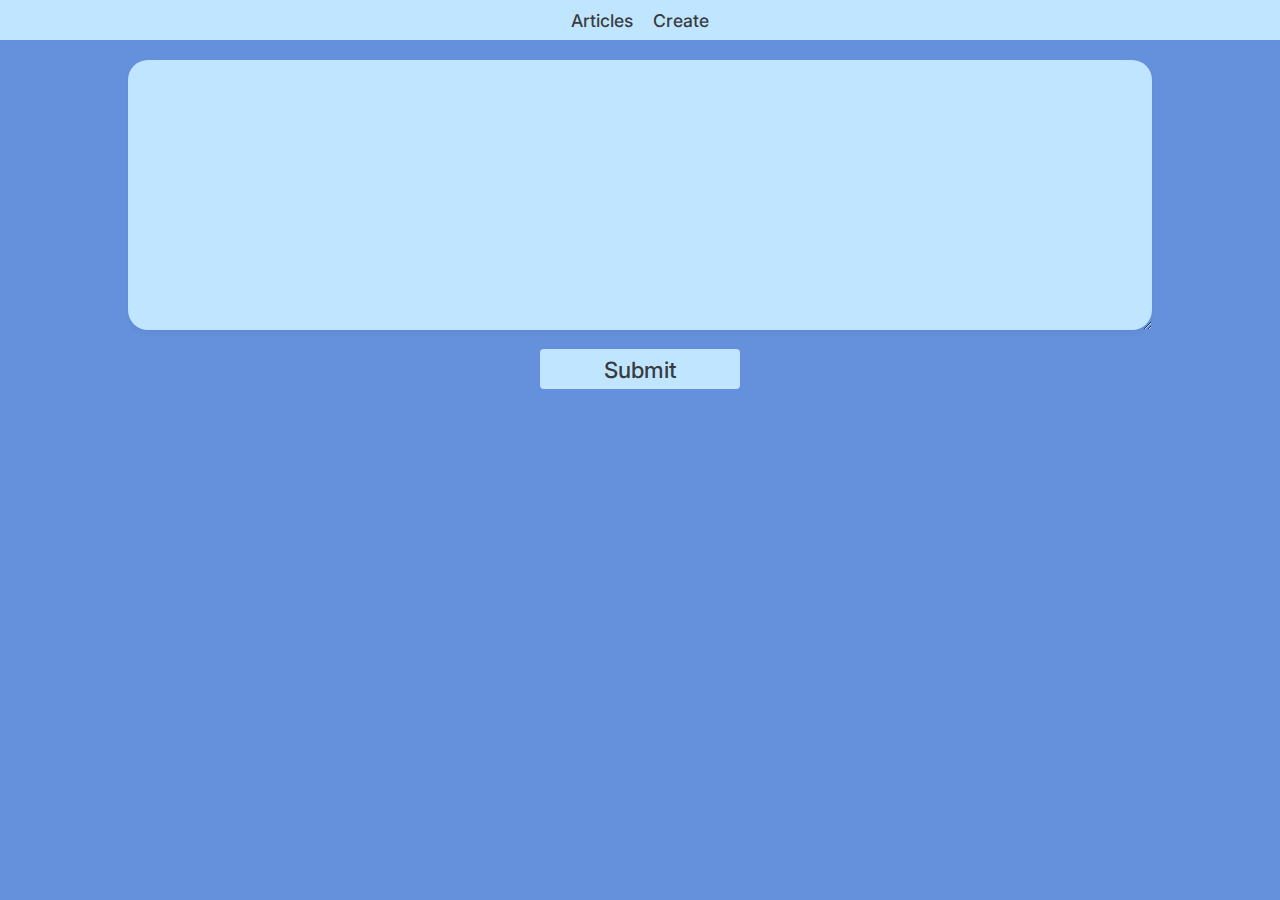
<file: create.html>
<!DOCTYPE html>
<html lang="en">

<head>
    <meta charset="UTF-8">
    <meta name="viewport" content="width=device-width, initial-scale=1.0">
    <link rel="stylesheet" href="style.css">
    <title>Blogs</title>
</head>

<body>
    <header>
        <nav>
            <ul>
                <a href="https://project2-w7cb.vercel.app/">
                    <li>Articles</li>
                </a>
                <a href="https://project2-w7cb.vercel.app/create.html">
                    <li>Create</li>
                </a>
            </ul>
        </nav>
    </header>

    <textarea name="blog" id="blog" class="blog_pad"></textarea>
    <button class="btn" id="btn">Submit</button>

</body>
<script src="script.js"></script>

</html>
</file>
<file: style.css>
@import url('https://fonts.googleapis.com/css2?family=Inter:wght@100..900&family=Roboto:ital,wght@0,100;0,300;0,400;0,500;0,700;0,900;1,100;1,300;1,400;1,500;1,700;1,900&display=swap');

* {
    padding: 0%;
    margin: 0;
    box-sizing: border-box;
    font-family: Inter;
}

body {
    display: flex;
    justify-content: center;
    align-items: center;
    flex-direction: column;
    background-color: rgb(100, 144, 220);
}

header {
    background-color: rgb(192, 229, 255);
    width: 100vw;
    display: flex;
    justify-content: center;
}

ul {
    display: flex;
    gap: 1.2rem;
    padding-top: .6rem;
    padding-bottom: .6rem;
}

a,
li {
    text-decoration: none;
    list-style: none;
    color: #2a2a2ae9;
    font-weight: 500;
    font-size: 1.1rem;
}

a:hover {
    color: #2a2a2a;
    text-decoration: underline;
}

.blog_pad {
    background-color: rgb(192, 229, 255);
    outline: none;
    border: none;
    border-radius: 20px;
    box-shadow: rgba(0, 0, 0, 0.04) 0px 3px 5px;
    margin-top: 20px;
    padding-left: 10px;
    padding-top: 10px;
    padding-right: 10px;
    color: #2a2a2ae9;
    font-size: 18px;
    font-family: Inter;
    letter-spacing: .8px;
    width: 80%;
    height: 30vh;
}

.btn {
    width: 200px;
    height: 40px;
    margin-top: 1.2rem;
    outline: none;
    border: none;
    font-family: Inter;
    font-weight: 500;
    font-size: 1.4rem;
    color: #2a2a2ae7;
    text-transform: capitalize;
    background-color: rgb(192, 229, 255);
    border-radius: 4px;
    cursor: pointer;
}

.btn:hover {
    background-color: rgb(179, 213, 237);
}

.blogs {
    display: flex;
    flex-direction: column;
    align-items: center;
    gap: 1.2rem;
    margin-top: 1.2rem;
    margin-bottom: 1.2rem;
    width: 100%;
}

.blog {
    background-color: rgb(192, 229, 255);
    width: 80%;
    padding: .8rem;
    border-radius: 10px;
    color: #2a2a2ae7;
}

.fa-solid {
    float: right;
    /* background-color: #2a2a2ae7; */
    padding: 8px;
    border-radius: 50%;
    color: #fd4242;
    font-size: 1.2rem;
}
</file>
